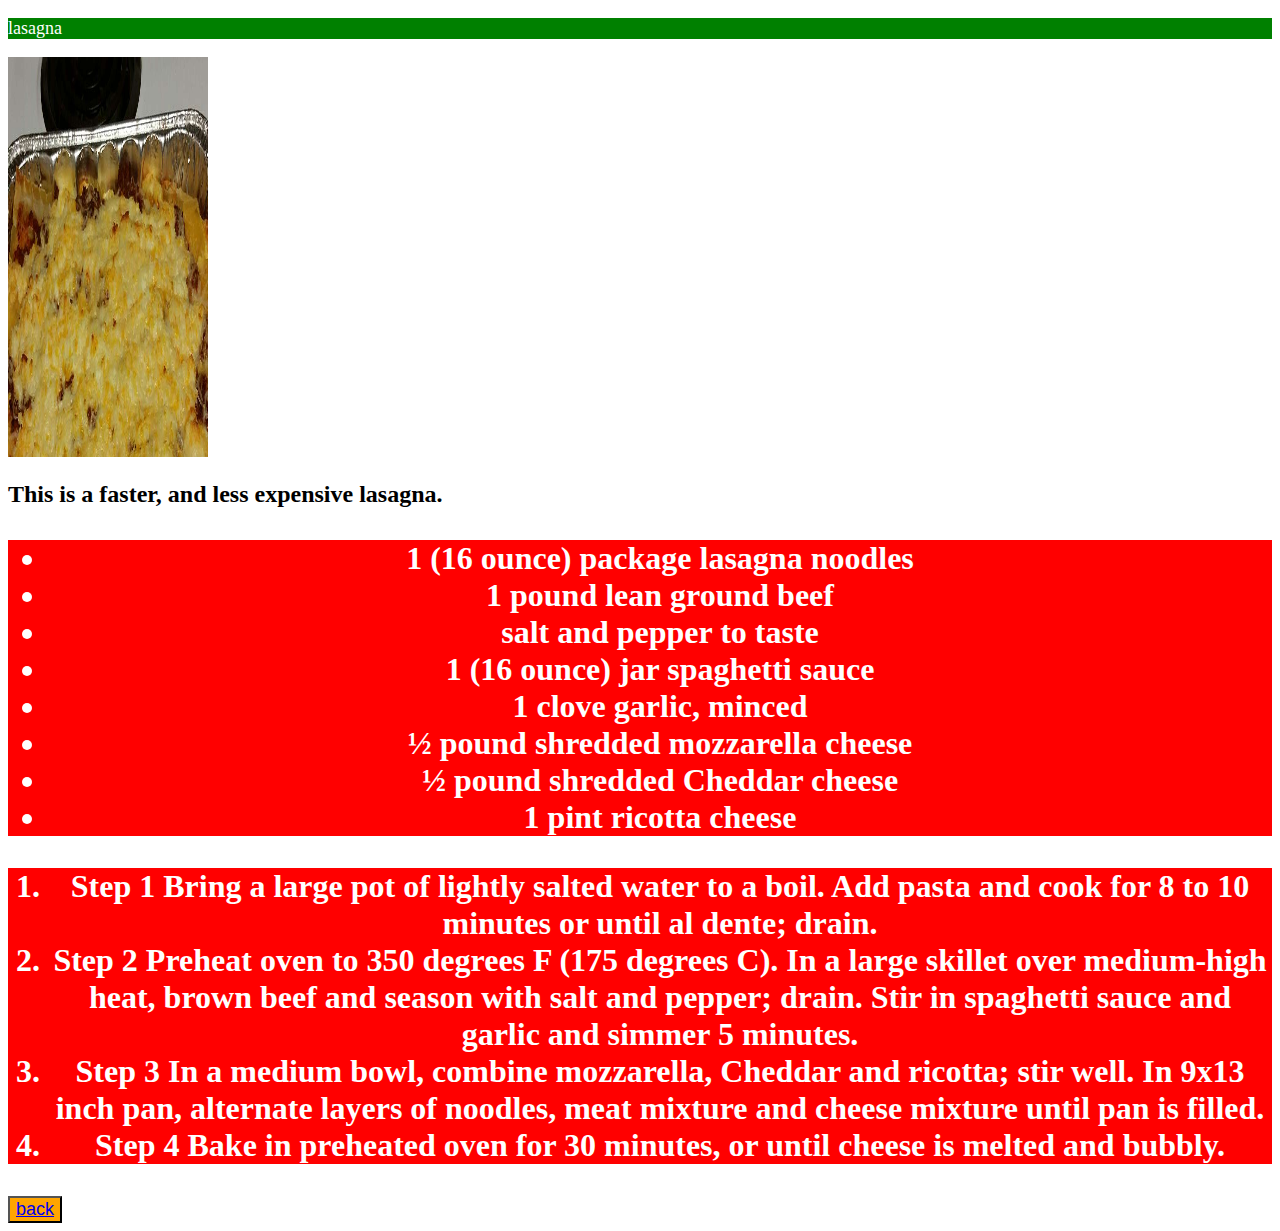
<file: recipes/lasagna.html>
<!DOCTYPE html>
<html lang="en">
<head>
    <meta charset="UTF-8">
    <meta http-equiv="X-UA-Compatible" content="IE=edge">
    <meta name="viewport" content="width=device-width, initial-scale=1.0">
    <title>Document</title>
    <link rel="stylesheet" href="../styles/style.css">
</head>
<body>
    <style>
        p {
          background-color: green;
          color: white;
          font-size: 18px;
        }
      </style>

    <p>lasagna</p>
    <img class="lasagna" src="../images/image.jpeg" alt="lasagna">
    <h2>This is a faster, and less expensive lasagna.</h2>
    <div>
        <ul>
            <li>1 (16 ounce) package lasagna noodles</li>
            <li>1 pound lean ground beef</li>
            <li>salt and pepper to taste</li>
            <li>1 (16 ounce) jar spaghetti sauce</li>
            <li>1 clove garlic, minced</li>
            <li>½ pound shredded mozzarella cheese</li>
            <li>½ pound shredded Cheddar cheese</li>
            <li>1 pint ricotta cheese</li>
        </ul>
    </div>
    <div>
        <ol>
            <li>Step 1
                Bring a large pot of lightly salted water to a boil. Add pasta and cook for 8 to 10 minutes or until al dente; drain.
            </li>
            <li>
                Step 2
    Preheat oven to 350 degrees F (175 degrees C). In a large skillet over medium-high heat, brown beef and season with salt and pepper; drain. Stir in spaghetti sauce and garlic and simmer 5 minutes.
            </li>
            <li>
                Step 3
    In a medium bowl, combine mozzarella, Cheddar and ricotta; stir well. In 9x13 inch pan, alternate layers of noodles, meat mixture and cheese mixture until pan is filled.
            </li>
            <li>
                Step 4
    Bake in preheated oven for 30 minutes, or until cheese is melted and bubbly.
            </li>
        </ol>
    </div>
    <button style="background-color: orange; font-size: 18px;"><a href="../index.html" src="back">back</a></button>
</body>
</html>
</file>
<file: styles/style.css>
div {
  background-color: red;
  color: white;
  font-size: 32px;
  text-align: center;
  font-weight: bold;
}

.lasagna {
  height: 400px;
  width: 200px;
}
</file>
